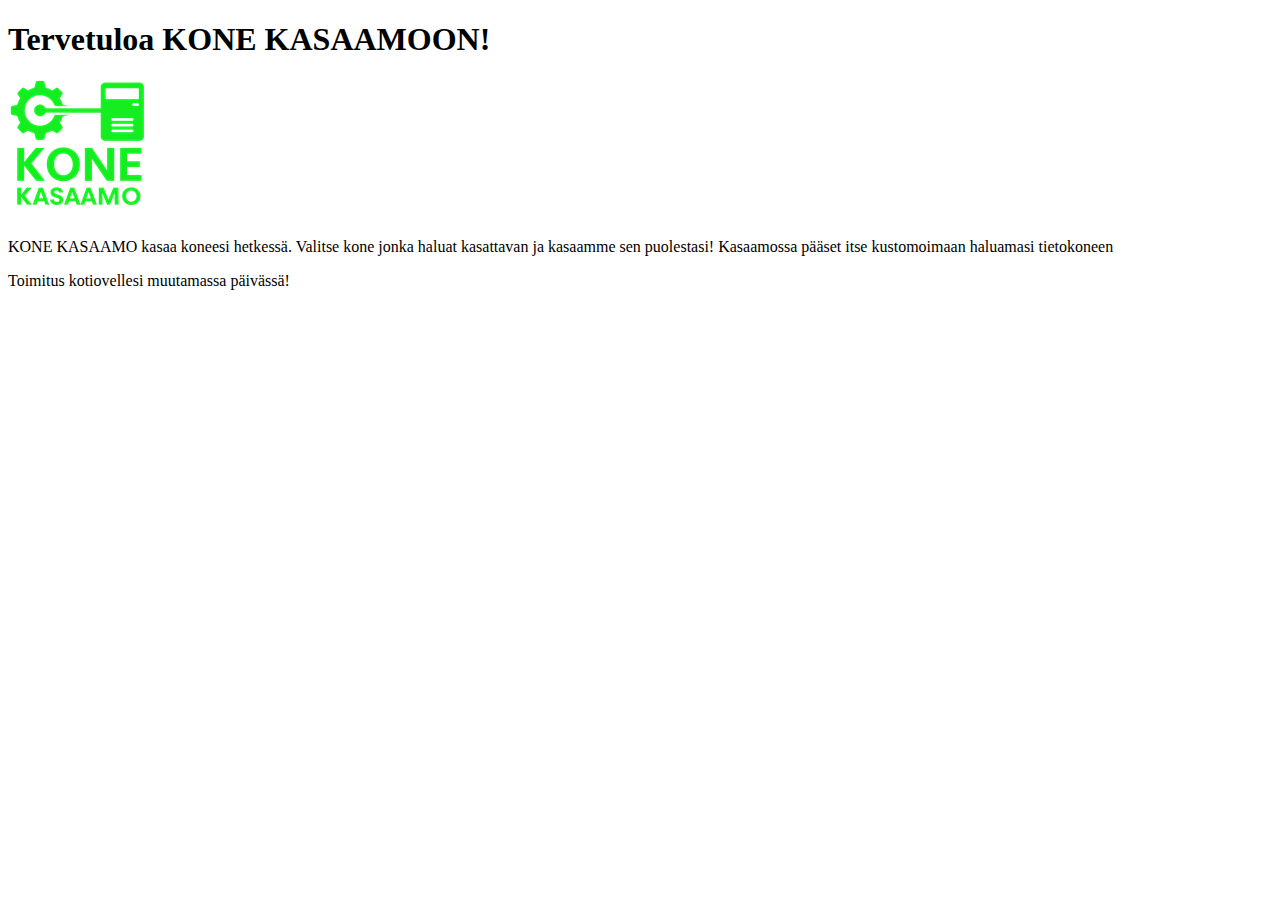
<file: index.html>
<!DOCTYPE html>
<html lang="en">
<head>
    <meta charset="UTF-8">
    <meta name="viewport" content="width=device-width, initial-scale=1.0">
    <title>KONE KASAAMO</title>
</head>
<body>
    <h1>Tervetuloa KONE KASAAMOON!</h1>
    <img src="Kone-Kasaamo-logo.png" alt="KONE KASAAMON logo">
    <p>
        KONE KASAAMO kasaa koneesi hetkessä. Valitse kone jonka haluat kasattavan ja kasaamme sen puolestasi!
        Kasaamossa pääset itse kustomoimaan haluamasi tietokoneen
    </p>
    <p>
        Toimitus kotiovellesi muutamassa päivässä!
    </p>
</body>
</html>
</file>
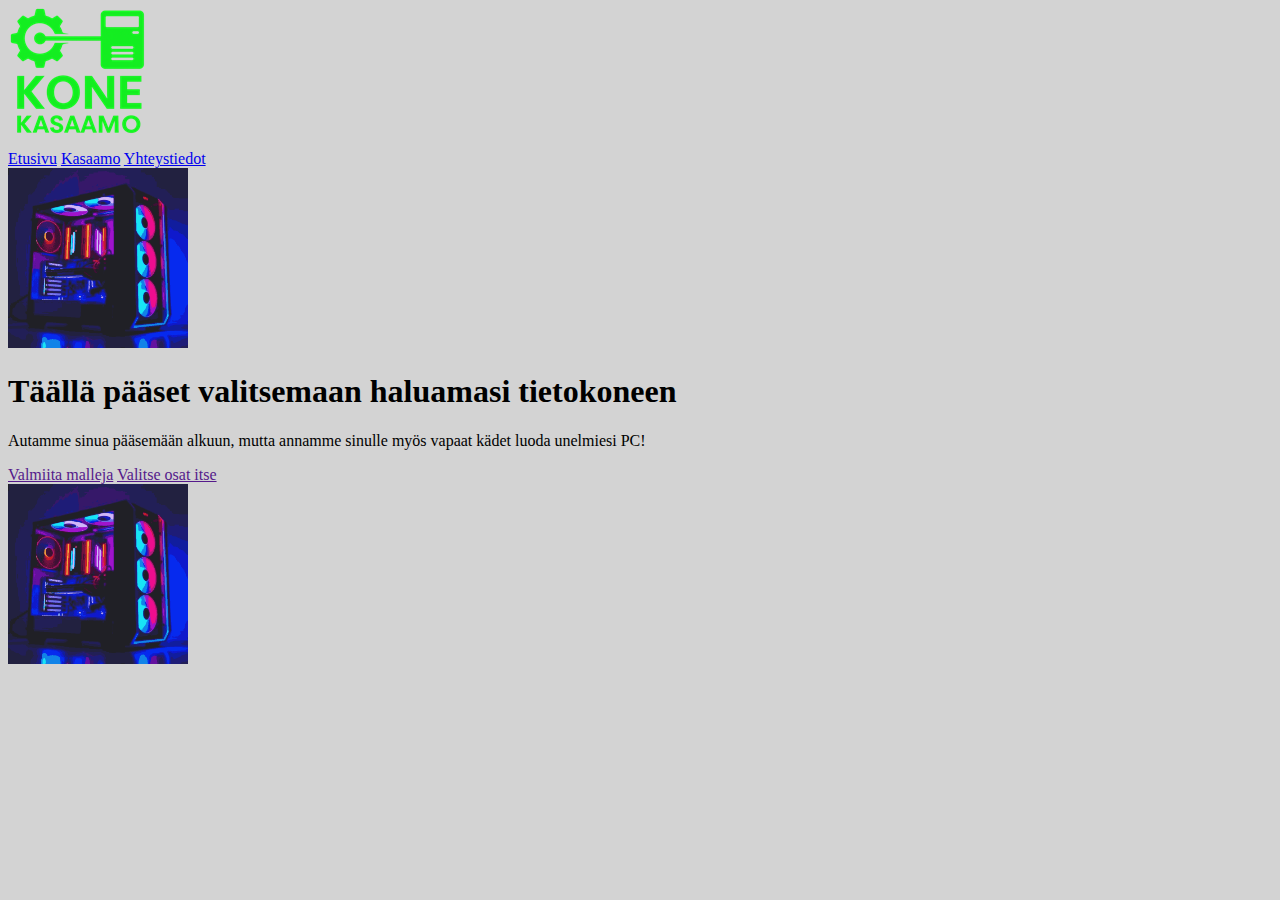
<file: kasaamo.html>
<!DOCTYPE html>
<html lang="en">
<head>
    <meta charset="UTF-8">
    <meta name="viewport" content="width=device-width, initial-scale=1.0">
    <title>Kasaamo</title>
    <link rel="stylesheet" href="styleSheet.css">
    <link href="https://fonts.googleapis.com/css2?family=Roboto&display=swap" rel="stylesheet">
</head>
<body>
    <div class="grid-container">
        <div class="logoCell">
            <img src="Kone-Kasaamo-logo.png" alt="KONE KASAAMON logo" class="logo">
        </div>
        <div class="navigation">
            <a href="index.html"        class="button1">Etusivu</a>
            <a href="kasaamo.html"      class="button1">Kasaamo</a>
            <a href="yhteystiedot.html" class="button1">Yhteystiedot</a>
        </div>
        <div class="imageCell">
            <img src="pckuva1.png" alt="PC" width="180" class="displayImage1">
        </div>
        <div class="content">
            <h1> Täällä pääset valitsemaan haluamasi tietokoneen </h1>
            <p>Autamme sinua pääsemään alkuun, mutta annamme sinulle myös vapaat kädet luoda unelmiesi PC! </p>
            <a href="" class="button2">Valmiita malleja</a>
            <a href="" class="button2">Valitse osat itse</a>
        </div>
        <div class="imageCell">
            <img src="pckuva1.png" alt="PC" width="180" class="displayImage2">
        </div>
    </div>
</body>
</html>
</file>
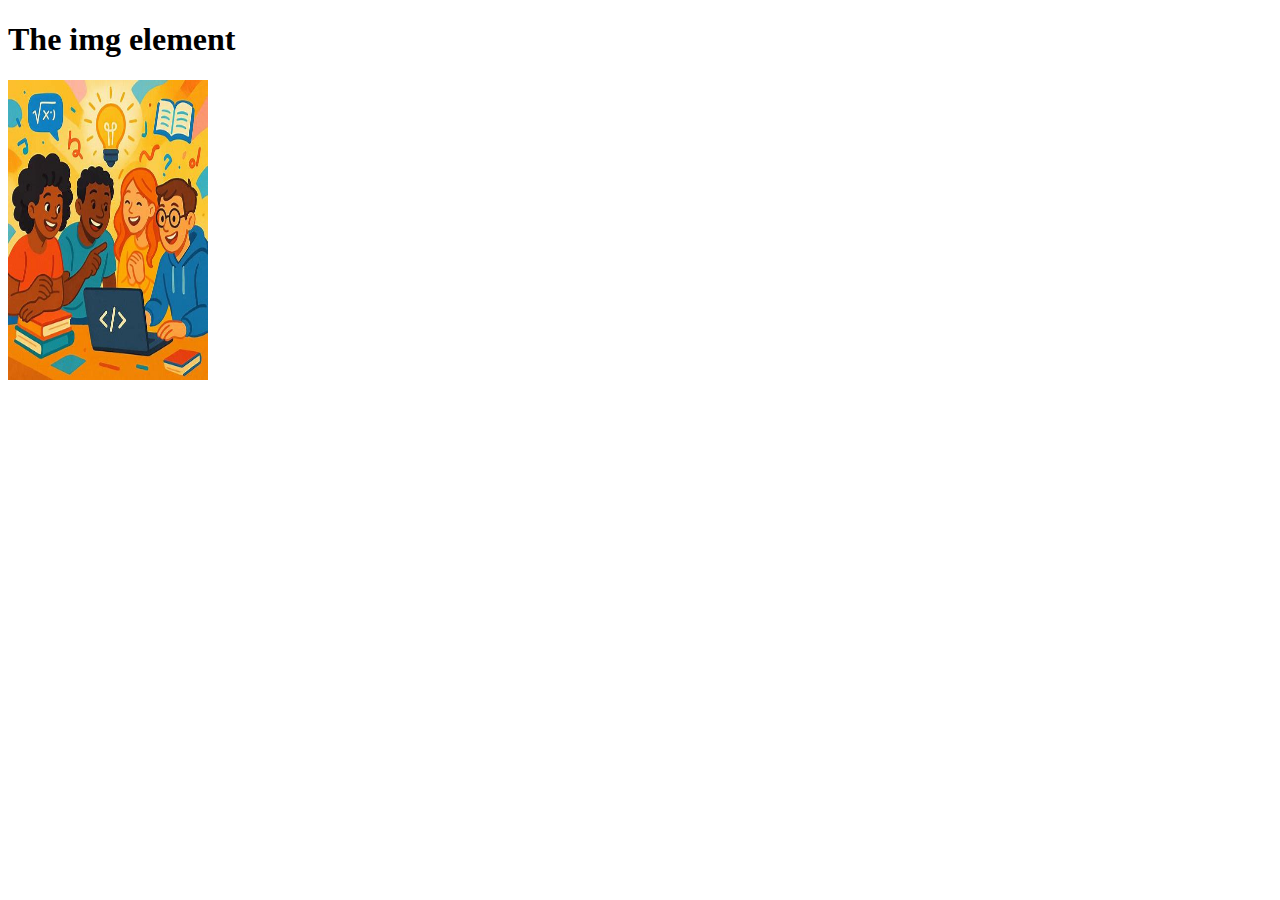
<file: testi.html>
<!DOCTYPE html>
<html lang="en">
<head>
    <meta charset="UTF-8">
    <meta name="viewport" content="width=device-width, initial-scale=1.0">
    <title>Document</title>
</head>
<body>
    <h1>The img element</h1>

<img src="Oppimisen ilo kuva.jpg" alt="AI-generoitu kuva" width="200" height="300">

</body>
</html>
</file>
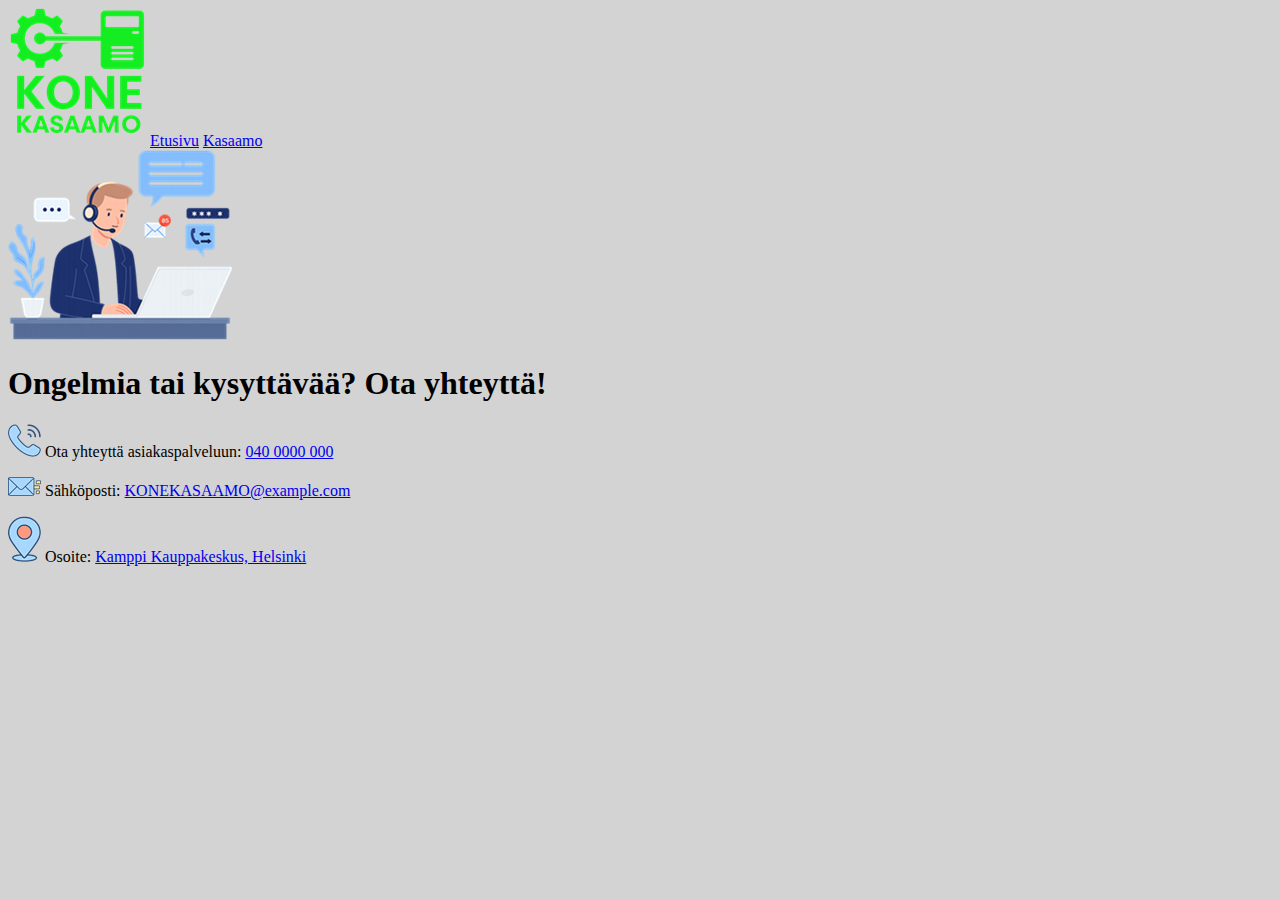
<file: yhteystiedot.html>
<!DOCTYPE html>
<html lang="en">
<head>
    <meta charset="UTF-8">
    <meta name="viewport" content="width=device-width, initial-scale=1.0">
    <title>Yhteystiedot</title>
    <link rel="stylesheet" href="styleSheet.css">
</head>
<body>
    <div>
    <img src="Kone-Kasaamo-logo.png" alt="KONE KASAAMON logo" class="logo">
    <a href="index.html"   class="button1">Etusivu</a>
    <a href="kasaamo.html" class="button1">Kasaamo</a>
    </div>

    <div class="grid-container"> 

        <div class="imageCell">
            <div><img src="Asiakaspalvelu-kuva.png" alt="Asiakaspalvelu-kuva" class="customerservice-img"></div>
        </div>

    <div class="content">
    <h1> Ongelmia tai kysyttävää? Ota yhteyttä! </h1>
    <p> <img src="Contact-icon.png" alt="Ota yhteyttä-ikoni" class="contact-icon">
        Ota yhteyttä asiakaspalveluun: <a href="tel:+358400000000">040 0000 000</a></p>
    <p> <img src="Mail-icon.png" alt="Sähköposti-ikoni" class="mail-icon">
        Sähköposti: <a href="mailto:KONEKASAAMO@example.com">KONEKASAAMO@example.com</a></p>
    <p> <img src="Location-icon.png" alt="Sijainti-ikoni" class="location-icon">
        Osoite: <a href="https://www.google.com/maps?q=Kamppi+Kauppakeskus,+Helsinki,+Suomi" target="_blank">Kamppi Kauppakeskus, Helsinki</a></p>
    <iframe
        src="https://www.google.com/maps?q=Kamppi+Kauppakeskus,+Helsinki,+Suomi&output=embed"
        width="300"
        height="150"
        style="border:0;"
        allowfullscreen=""
        loading="lazy"
        referrerpolicy="no-referrer-when-downgrade">
        </iframe>
    </div>
</body>
</html>
</file>
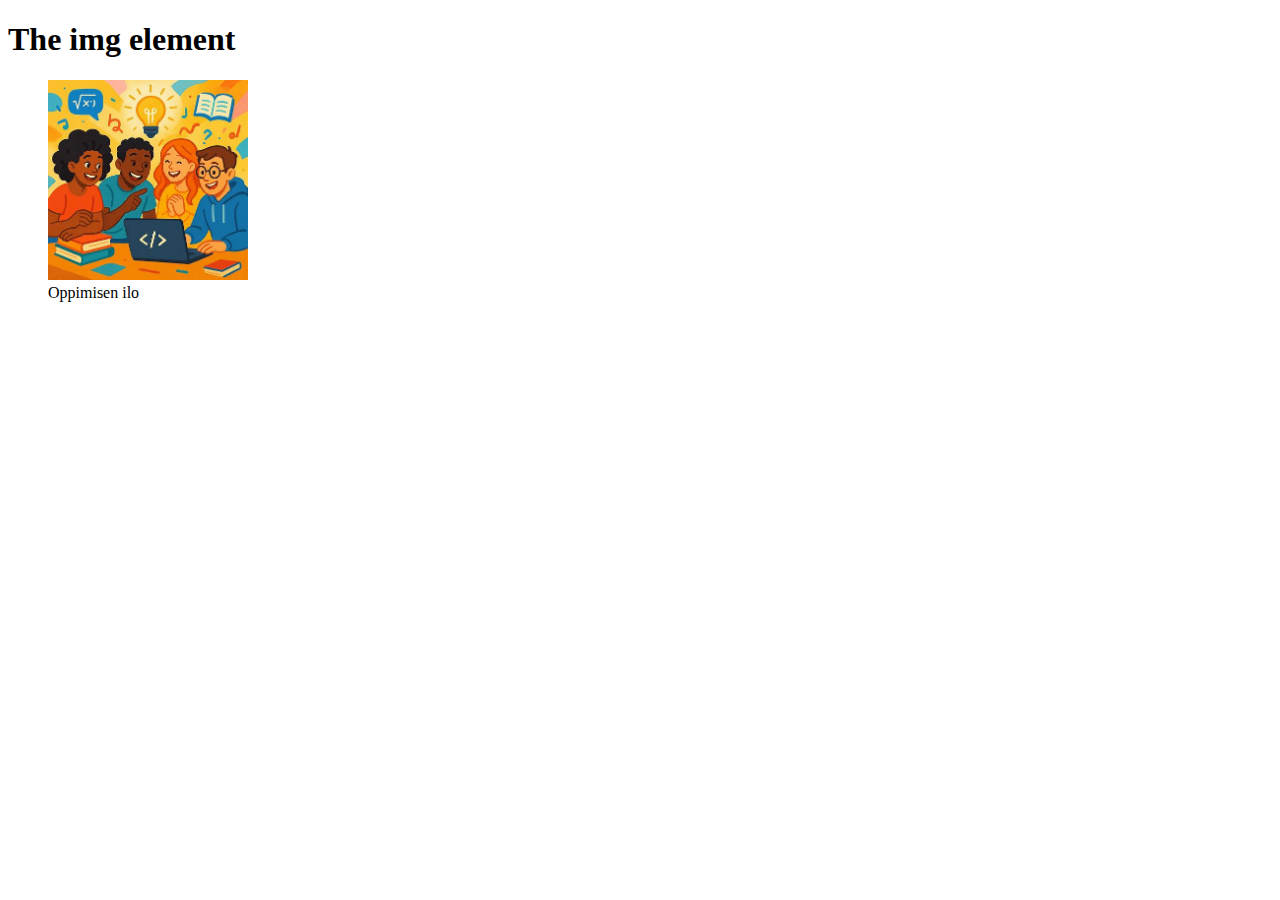
<file: Testit/testi.html>
<!DOCTYPE html>
<html lang="en">
<head>
    <meta charset="UTF-8">
    <meta name="viewport" content="width=device-width, initial-scale=1.0">
    <title>Document</title>
</head>
<body>
    <h1>The img element</h1>
<figure>
<img src="Oppimisen ilo kuva.jpg" alt="AI-generoitu kuva" width="200" height="200">
<figcaption>Oppimisen ilo</figcaption>
</figure>

</body>
</html>
</file>
<file: styleSheet.css>
body {
    background-color: lightgray;
    color: black;
}
</file>
